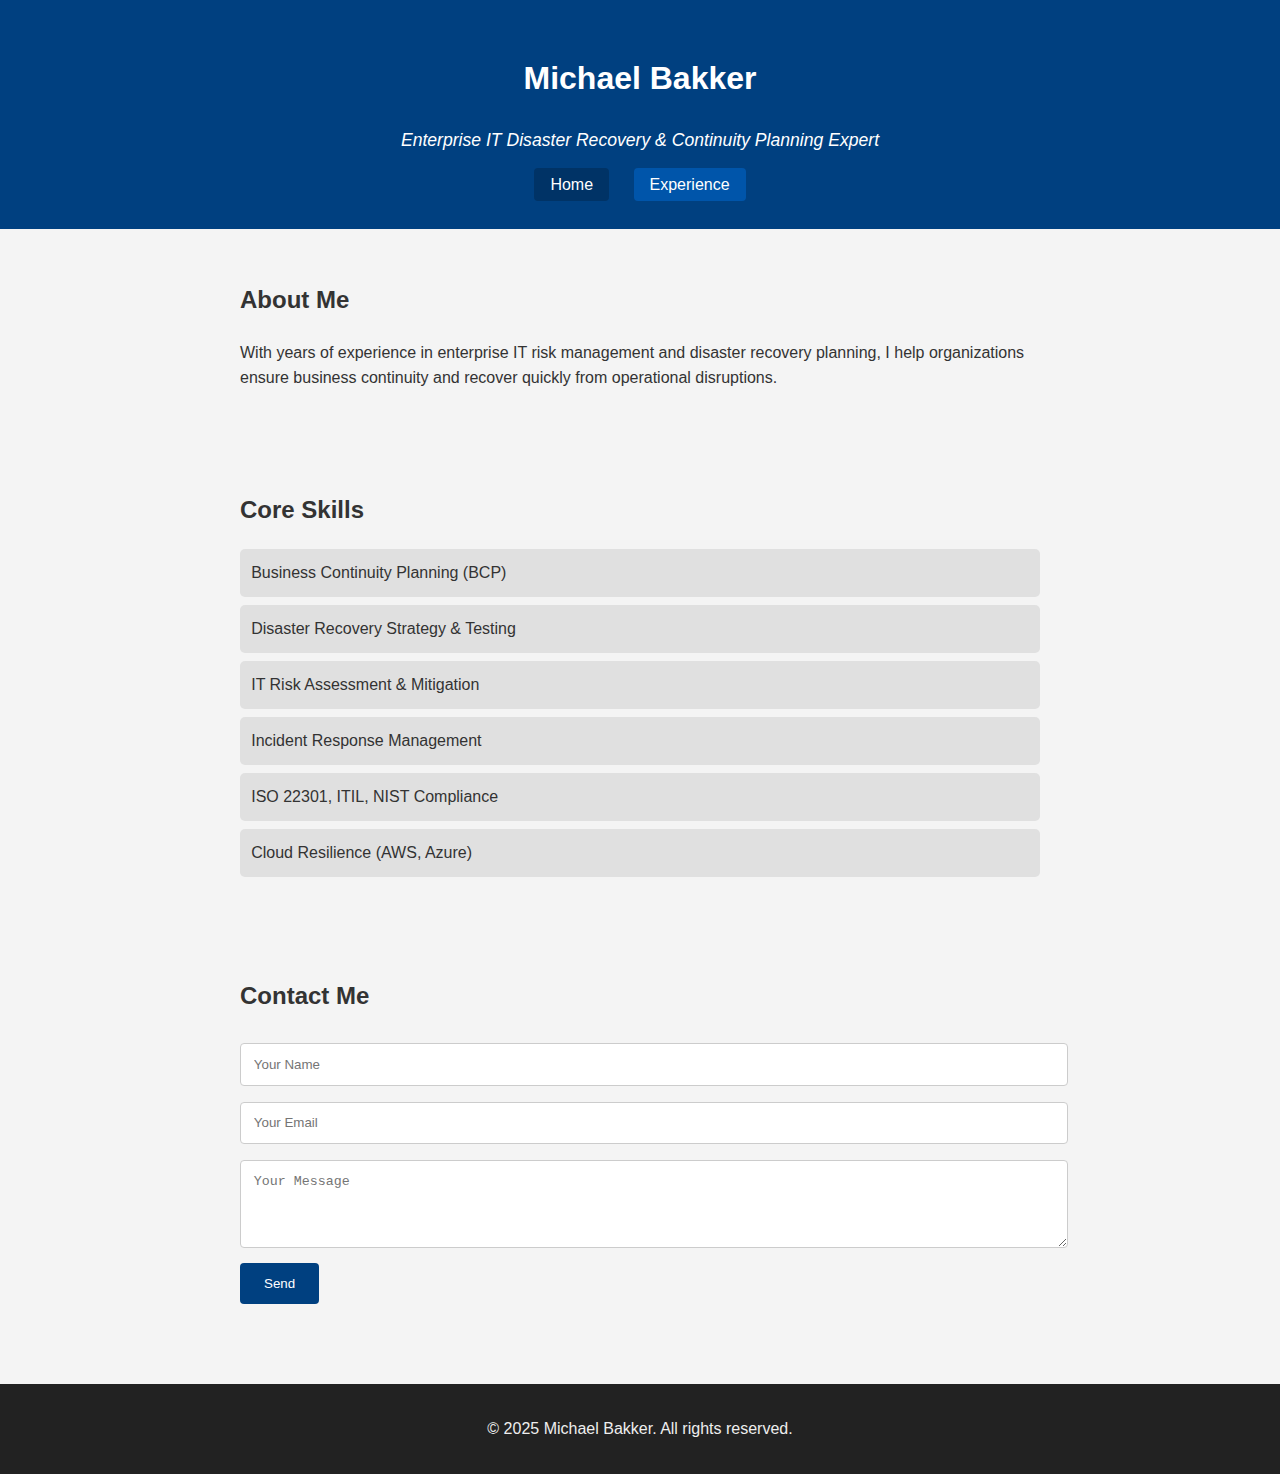
<file: index.html>
<!DOCTYPE html>
<html lang="en">
<head>
  <meta charset="UTF-8"/>
  <meta name="viewport" content="width=device-width, initial-scale=1.0"/>
  <title>Michael Bakker | IT Disaster Recovery Manager</title>
  <link rel="stylesheet" href="style.css"/>
</head>
<body>
  <header>
    <h1>Michael Bakker</h1>
    <p class="tagline">Enterprise IT Disaster Recovery & Continuity Planning Expert</p>
    <nav>
      <a href="index.html" class="active">Home</a>
      <a href="experience.html">Experience</a>
    </nav>
  </header>

  <section class="about">
    <h2>About Me</h2>
    <p>
      With years of experience in enterprise IT risk management and disaster recovery planning, I help organizations ensure business continuity and recover quickly from operational disruptions.
    </p>
  </section>

  <section class="skills">
    <h2>Core Skills</h2>
    <ul>
      <li>Business Continuity Planning (BCP)</li>
      <li>Disaster Recovery Strategy & Testing</li>
      <li>IT Risk Assessment & Mitigation</li>
      <li>Incident Response Management</li>
      <li>ISO 22301, ITIL, NIST Compliance</li>
      <li>Cloud Resilience (AWS, Azure)</li>
    </ul>
  </section>

  <section class="contact">
    <h2>Contact Me</h2>
    <form id="contactForm">
      <input type="text" name="name" placeholder="Your Name" required/>
      <input type="email" name="email" placeholder="Your Email" required/>
      <textarea name="message" rows="4" placeholder="Your Message" required></textarea>
      <button type="submit">Send</button>
    </form>
    <p id="formMsg"></p>
  </section>

  <footer>
    <p>© 2025 Michael Bakker. All rights reserved.</p>
  </footer>

  <script src="script.js"></script>
</body>
</html>
</file>
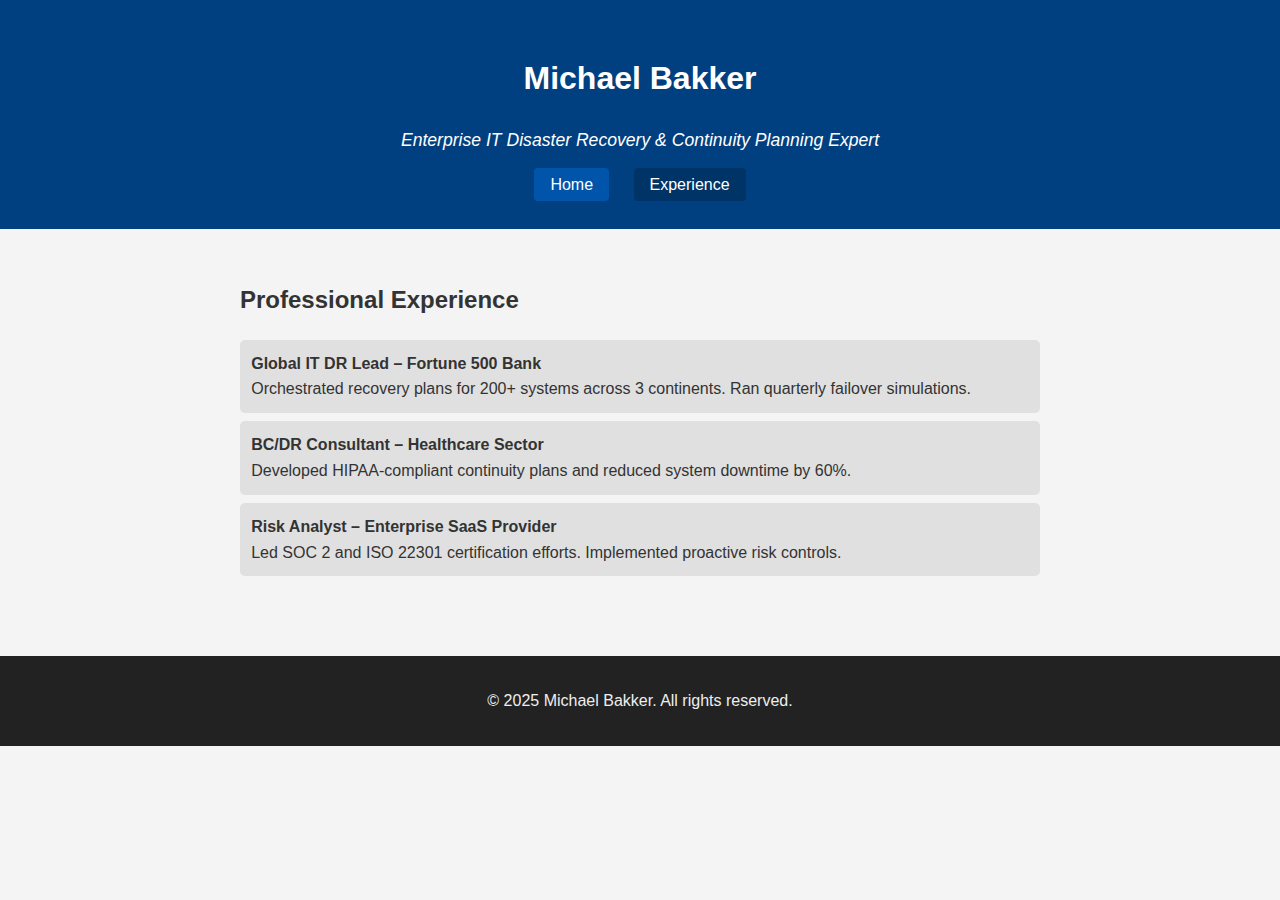
<file: experience.html>
<!DOCTYPE html>
<html lang="en">
<head>
  <meta charset="UTF-8"/>
  <meta name="viewport" content="width=device-width, initial-scale=1.0"/>
  <title>Michael Bakker | Experience</title>
  <link rel="stylesheet" href="style.css"/>
</head>
<body>
  <header>
    <h1>Michael Bakker</h1>
    <p class="tagline">Enterprise IT Disaster Recovery & Continuity Planning Expert</p>
    <nav>
      <a href="index.html">Home</a>
      <a href="experience.html" class="active">Experience</a>
    </nav>
  </header>

  <section>
    <h2>Professional Experience</h2>
    <ul class="experience-list">
      <li><strong>Global IT DR Lead – Fortune 500 Bank</strong><br>Orchestrated recovery plans for 200+ systems across 3 continents. Ran quarterly failover simulations.</li>
      <li><strong>BC/DR Consultant – Healthcare Sector</strong><br>Developed HIPAA-compliant continuity plans and reduced system downtime by 60%.</li>
      <li><strong>Risk Analyst – Enterprise SaaS Provider</strong><br>Led SOC 2 and ISO 22301 certification efforts. Implemented proactive risk controls.</li>
    </ul>
  </section>

  <footer>
    <p>© 2025 Michael Bakker. All rights reserved.</p>
  </footer>
</body>
</html>
</file>
<file: style.css>
body {
  margin: 0;
  font-family: Arial, sans-serif;
  background: #f4f4f4;
  color: #333;
  line-height: 1.6;
}

header {
  background: #004080;
  color: white;
  padding: 2rem;
  text-align: center;
}

nav {
  margin-top: 1rem;
}

nav a {
  text-decoration: none;
  margin: 0 10px;
  padding: 0.5rem 1rem;
  background: #0055aa;
  color: white;
  border-radius: 4px;
  transition: background 0.3s;
}

nav a:hover,
nav a.active {
  background: #003366;
}

.tagline {
  font-style: italic;
  font-size: 1.1rem;
}

section {
  padding: 2rem;
  max-width: 800px;
  margin: auto;
}

.skills ul, .experience-list {
  list-style: none;
  padding: 0;
}

.skills li, .experience-list li {
  background: #e0e0e0;
  margin: 0.5rem 0;
  padding: 0.7rem;
  border-radius: 5px;
}

form input, form textarea {
  width: 100%;
  padding: 0.8rem;
  margin: 0.5rem 0;
  border: 1px solid #ccc;
  border-radius: 4px;
}

form button {
  background: #004080;
  color: white;
  padding: 0.8rem 1.5rem;
  border: none;
  border-radius: 4px;
  cursor: pointer;
}

form button:hover {
  background: #00264d;
}

footer {
  text-align: center;
  padding: 1rem;
  background: #222;
  color: #eee;
  margin-top: 2rem;
}
</file>
